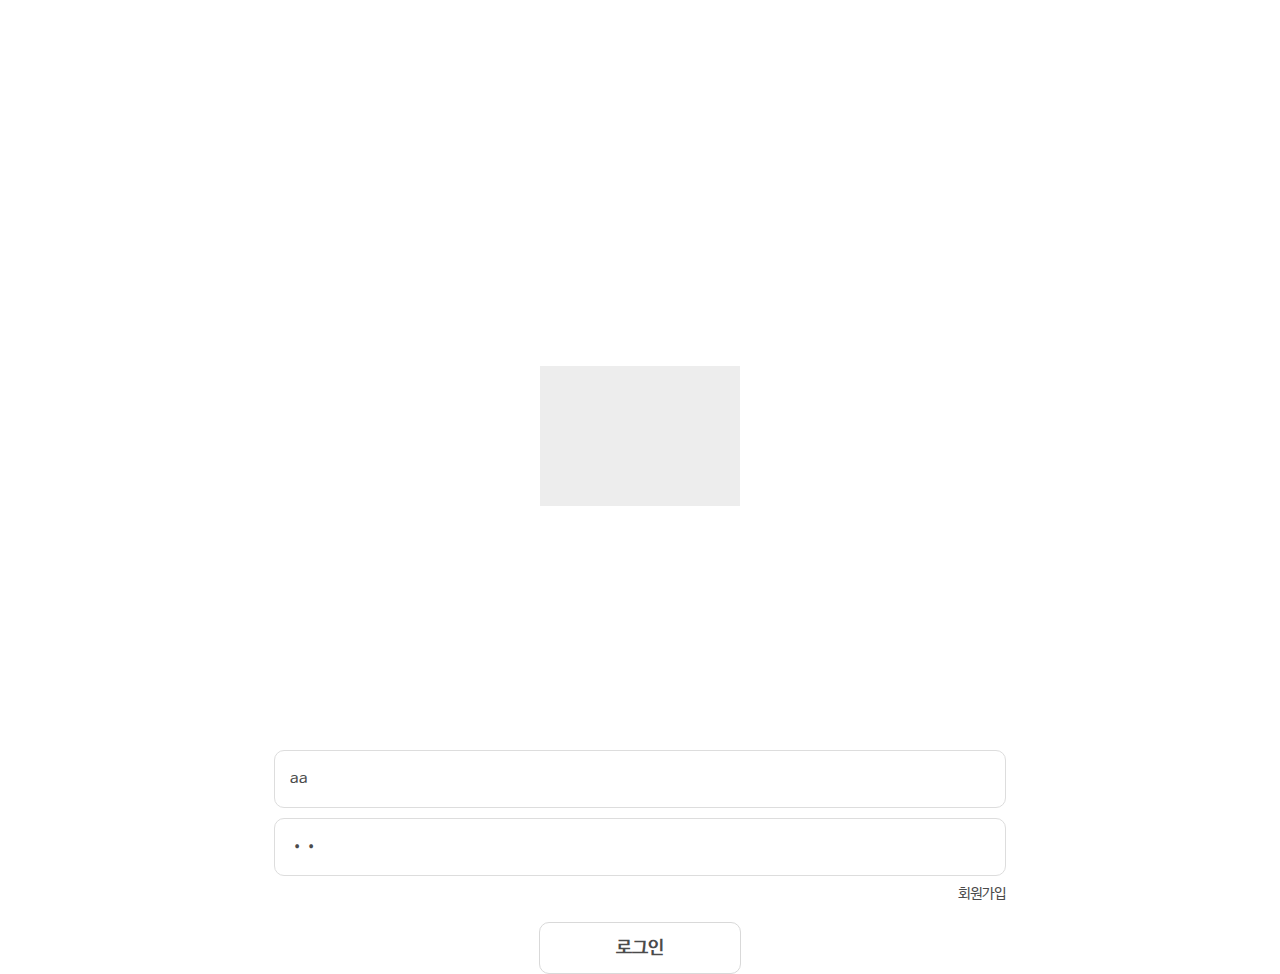
<file: app/src/main/assets/index.html>
﻿<!DOCTYPE html>
<html lang="ko">
<head>
    <meta http-equiv="Content-Type" content="text/html; charset=utf-8">
    <meta http-equiv="X-UA-Compatible" content="IE=Edge">
    <meta name="viewport" content="user-scalable=yes, initial-scale=1.0, maximum-scale=1.0, minimum-scale=1.0, width=device-width" />
    <meta name="format-detection" content="telephone=no">
    <title>일일퀘스트</title>
    <link rel="stylesheet" type="text/css" href="css/mobile_default.css" media="screen" />
    <link rel="stylesheet" type="text/css" href="css/flexslider.css"/>
    <script type="text/javascript" src="js/jquery.min.js"></script>
    <script type="text/javascript" src="js/design.js"></script>
    <script type="text/javascript" src="js/jquery.flexslider.js"></script>
</head>
<body>
<div id="wrap">
	<!-- container -->
	<div id="container">
		<div class="login_wrap">
			<div class="logo">
				<div class="test_logo"></div>
			</div>
			<ul class="input_list">
				<li><div class="input_box"><input type="text" id="lg_id" placeholder="아이디" value="aa"/></div></li>
				<li><div class="input_box"><input type="password" id="lg_pw" placeholder="비밀번호" value="bb"/></div></li>
			</ul>
			<div class="join_btn">
				<a href="javascript:;" class="join_intent">회원가입</a>
			</div>
			<div class="login_btn">
				<a href="javascript:;" class="lg_btn">로그인</a>
			</div>
		</div>
	</div>
	<!-- //container -->
	<script type="text/javascript">
		$(".lg_btn").on("click", function(){
			window.android.login($("#lg_id").val(), $("#lg_pw").val());//로그인 id, pw 전달
		});

		$(".join_intent").on("click", function(){
			window.android.joinIntent();
		});
	</script>
</div>
</body>
</html>
</file>
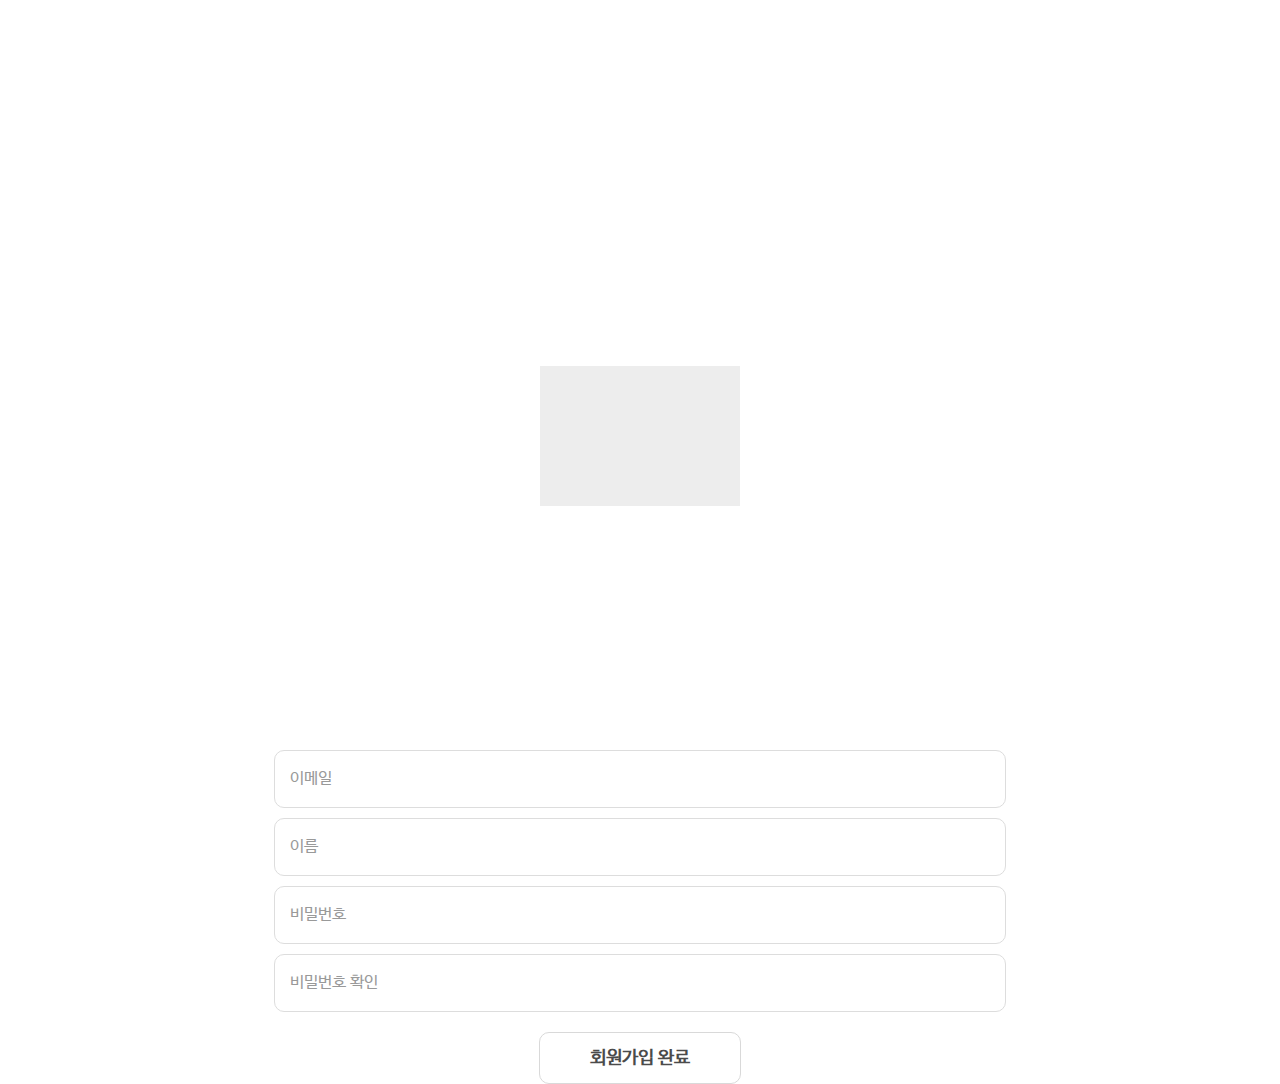
<file: app/src/main/assets/join.html>
<!DOCTYPE html>
<html lang="ko">
<head>
    <meta http-equiv="Content-Type" content="text/html; charset=utf-8">
    <meta http-equiv="X-UA-Compatible" content="IE=Edge">
    <meta name="viewport" content="user-scalable=yes, initial-scale=1.0, maximum-scale=1.0, minimum-scale=1.0, width=device-width" />
    <meta name="format-detection" content="telephone=no">
    <title>일일퀘스트</title>
    <link rel="stylesheet" type="text/css" href="css/mobile_default.css" media="screen" />
    <link rel="stylesheet" type="text/css" href="css/flexslider.css"/>
    <script type="text/javascript" src="js/jquery.min.js"></script>
    <script type="text/javascript" src="js/design.js"></script>
    <script type="text/javascript" src="js/jquery.flexslider.js"></script>
</head>
<body>
<div id="wrap">
	<!-- container -->
	<div id="container">
		<div class="login_wrap">
			<div class="logo">
				<div class="test_logo"></div>
			</div>
			<ul class="input_list">
				<li><div class="input_box"><input type="text" id="email" placeholder="이메일" /></div></li>
				<li><div class="input_box"><input type="text" id="name" placeholder="이름" /></div></li>
				<li><div class="input_box"><input type="password" id="pw" placeholder="비밀번호" /></div></li>
				<li><div class="input_box"><input type="password" id="pwok" placeholder="비밀번호 확인" /></div></li>
			</ul>
			<div class="login_btn">
				<a href="javascript:;" class="join_ok">회원가입 완료</a>
			</div>
		</div>
	</div>
	<!-- //container -->
	<script type="text/javascript">
		$(".join_ok").on("click", function(){
			if($("#pw").val() == $("#pwok").val()){
				window.android.join($("#email").val(), $("#pw").val(), $("#name").val());//로그인 id, pw 전달
			}else{
				$("#pwok").val("");
				alert("패스워드가 틀립니다.");
			}
		});
	</script>
</div>
</body>
</html>
</file>
<file: app/src/main/assets/css/mobile_default.css>
@charset "utf-8";
@import url("font.css");

/* All */
header, footer, nav, section, article, aside, figure, figcaption {display:block}
body, table, input, textarea, select, button {font-size:14px;font-weight:300;}
a img {border:0}

/* reset style */
html, body, div, span, object, iframe,p,
h1, h2, h3, h4, h5, h6, p, blockquote, pre,
a, abbr, address, big, cite, code,
del, dfn, em, font, img, ins, q, s, samp,
small, strike, strong, sub, sup, tt, var,
b, u, i, 
dl, dt, dd, ol, ul, li,
fieldset, form, label, legend, 
caption, tbody, tfoot, thead, tr, th, td 
{margin:0; padding:0; border:0;}

/* default style */
* {-webkit-text-size-adjust:none;}/* 폰트 자동 확대 방지 */
html{filter: expression(document.execCommand('BackgroundImageCache', false, true));overflow-x:hidden;}
body{margin:0px; padding:0px;font-family:'NanumBarunGothic','Nanum Gothic', sans-serif;font-size:14px;color:#4b4b4b;background:#fff;webkit-overflow-scrolling:touch;}
table{font-family: 'NanumBarunGothic','Nanum Gothic', sans-serif;font-size:14px;color:#4b4b4b;border-spacing:0; border-collapse:collapse;}
td,th{font-family: 'NanumBarunGothic','Nanum Gothic', sans-serif;font-size:14px;color:#4b4b4b;}

.hide{position:absolute;left:-2000%;width:1px;height:1px;overflow:hidden;font-size:0;line-height:0;z-index:-1;}
textarea{font-size:14px; font-family: 'Nanum Gothic', sans-serif;overflow:auto;border:none;-webkit-appearance: none;}
dd,dt,ol,dl,ul,li{list-style:none; margin:0; padding:0;}
form{display:inline;}
label{cursor:pointer;}
address, caption, cite, code, dfn, em, strong, th, var {font-style:normal;}
legend,caption{display:none; height:0; width:0; font-size:0;}
blockquote, q{quotes: none;}
ins{text-decoration: none;}
del{text-decoration: line-through;}
hr{display: none;}
img, fieldset{border:0 none; vertical-align:middle;}
a{outline:none; select-dummy:expression(this.hideFocus=true);}
strong{font-family:'NanumBarunGothic','Nanum Gothic', sans-serif;font-weight:bold;}

/* input_style */
input			{font-family:'NanumBarunGothic','Nanum Gothic', sans-serif;font-size:16px;color:#4b4b4b;vertical-align:middle;border:none;padding:0px;margin:0px;outline:none;}
input[type="radio"] {border:none !important; background-color:#fff !important;}
input[type="text"], input[type="password"], input[type="number"], input[type="email"], input[type="tel"],input[type="file"]{width:100%;-webkit-appearance:none;-moz-appearance:none;appearance:none;border-radius:0;-moz-border-radius:0;-webkit-border-radius:0;-o-border-radius:0;}

select{font-size:14px; height:38px;color:#4b4b4b;vertical-align:middle;border:none;}

input[type="radio"] {width:20px;height:20px;margin:0; padding:0;background:url(../images/common/radio_off.gif) no-repeat 0 0  / 20px;-webkit-appearance: none;outline:none;}
input[type="radio"]:checked {width:20px;height:20px;background:url(../images/common/radio_on.gif) no-repeat 0 0 / 20px;}

input[type="checkbox"]{position:relative;top:-2px;width:20px;height:20px;margin:0; padding:0;background:url(../images/common/check_off.gif) no-repeat 0 0 / 20px;-webkit-appearance: none;outline:none;border-radius:0px;}
input[type="checkbox"]:checked{width:20px;height:20px;background:url(../images/common/check_on.gif) no-repeat 0 0 / 20px;}

::-webkit-input-placeholder{color:#999;font-size:16px;}
::-moz-placeholder{color:#999;font-size:16px;} /* firefox 19+ */
:-ms-input-placeholder{color:#999;font-size:16px;} /* ie */
input:-moz-placeholder{color:#999;font-size:16px;}

.input_box{border:1px solid #ddd;padding:15px;position:relative;}
.input_box label{position:absolute;left:0px;top:0px;width:100%;height:100%;}

/* Link style*/
a:link, a:visited, a:hover, a:active, a:focus, a.self{color:#4b4b4b; text-decoration:none;}

/* etc define */
.bold {font-weight:bold;}
.fl {float:left;}
.fr {float:right;}
.cB {clear:both;} /* 기존속성 초기화 */
.txtc {text-align:center;}
.txtr {text-align:right;}
.txtl {text-align:left;}
.ov{overflow:hidden;}
.brln	{border-left:none !important;}
.brrn	{border-right:none !important;}
.brtn	{border-top:none !important;}
.brbn	{border-bottom:none !important;}

/* width */
.w100{width:100% !important;}

/* margin */

/* padding */

/* layout */
#wrap{width:100%;min-width:320px;}
#wrap img{width:100%;}

#header{position:fixed;top:0px;left:0px;width:100%;height:65px;background:url(../images/common/header_bg.png) repeat-x left bottom;z-index:3000;min-width:320px;}
#container{width:100%;}

.login_wrap{padding:0 30px;}
.login_wrap .logo{padding:30% 0 20%;}
.login_wrap .logo .test_logo{width:200px;height:140px;margin:0 auto;background:#ededed;}

.login_wrap .input_list{padding:0 20%;}
.login_wrap .input_list li{margin-bottom:10px;}
.login_wrap .input_list li .input_box{border-radius:10px;}
.login_wrap .input_list li input{height:26px;line-height:26px;}

.join_btn{padding:0 20%;text-align:right;font-size:14px;}
.login_btn{padding:0 20%;margin-top:20px;}
.login_btn a{display:block;max-width:200px;margin:0 auto;text-align:center;border:1px solid #d9d9d9;font-size:18px;font-weight:bold;line-height:50px;border-radius:10px;}
</file>
